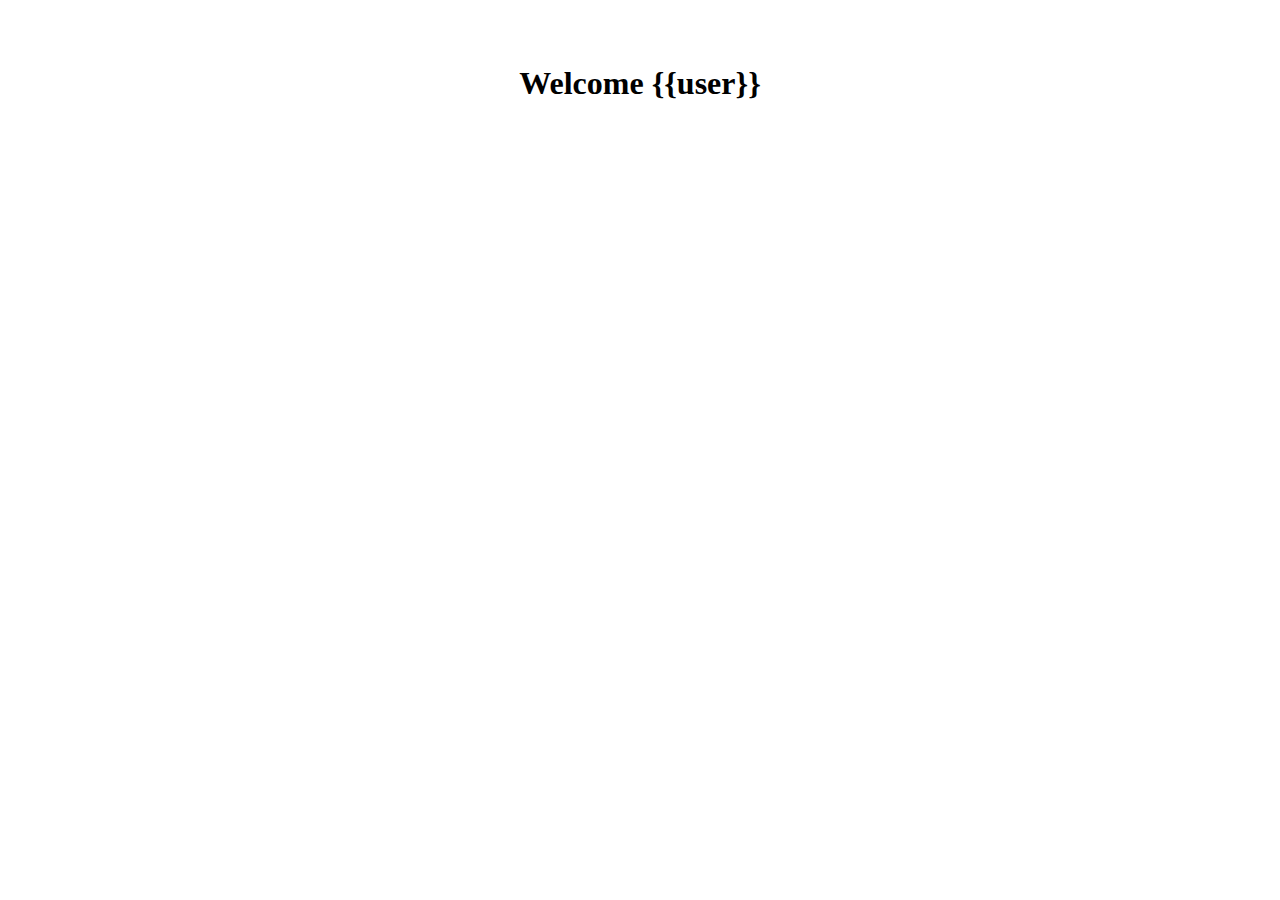
<file: assaignment 2/template/dassboard.html>
<!DOCTYPE html>
<html>
    <head>
        <link rel = "icon" href = "https://cdn-icons-png.flaticon.com/512/69/69881.png" type = "image/x-icon">
        <title>Dashboard</title>
    </head>
    <body>
        <br><br>
        <h1> <center>  Welcome {{user}} </center> </h1>
    </body>
</html>
</file>
